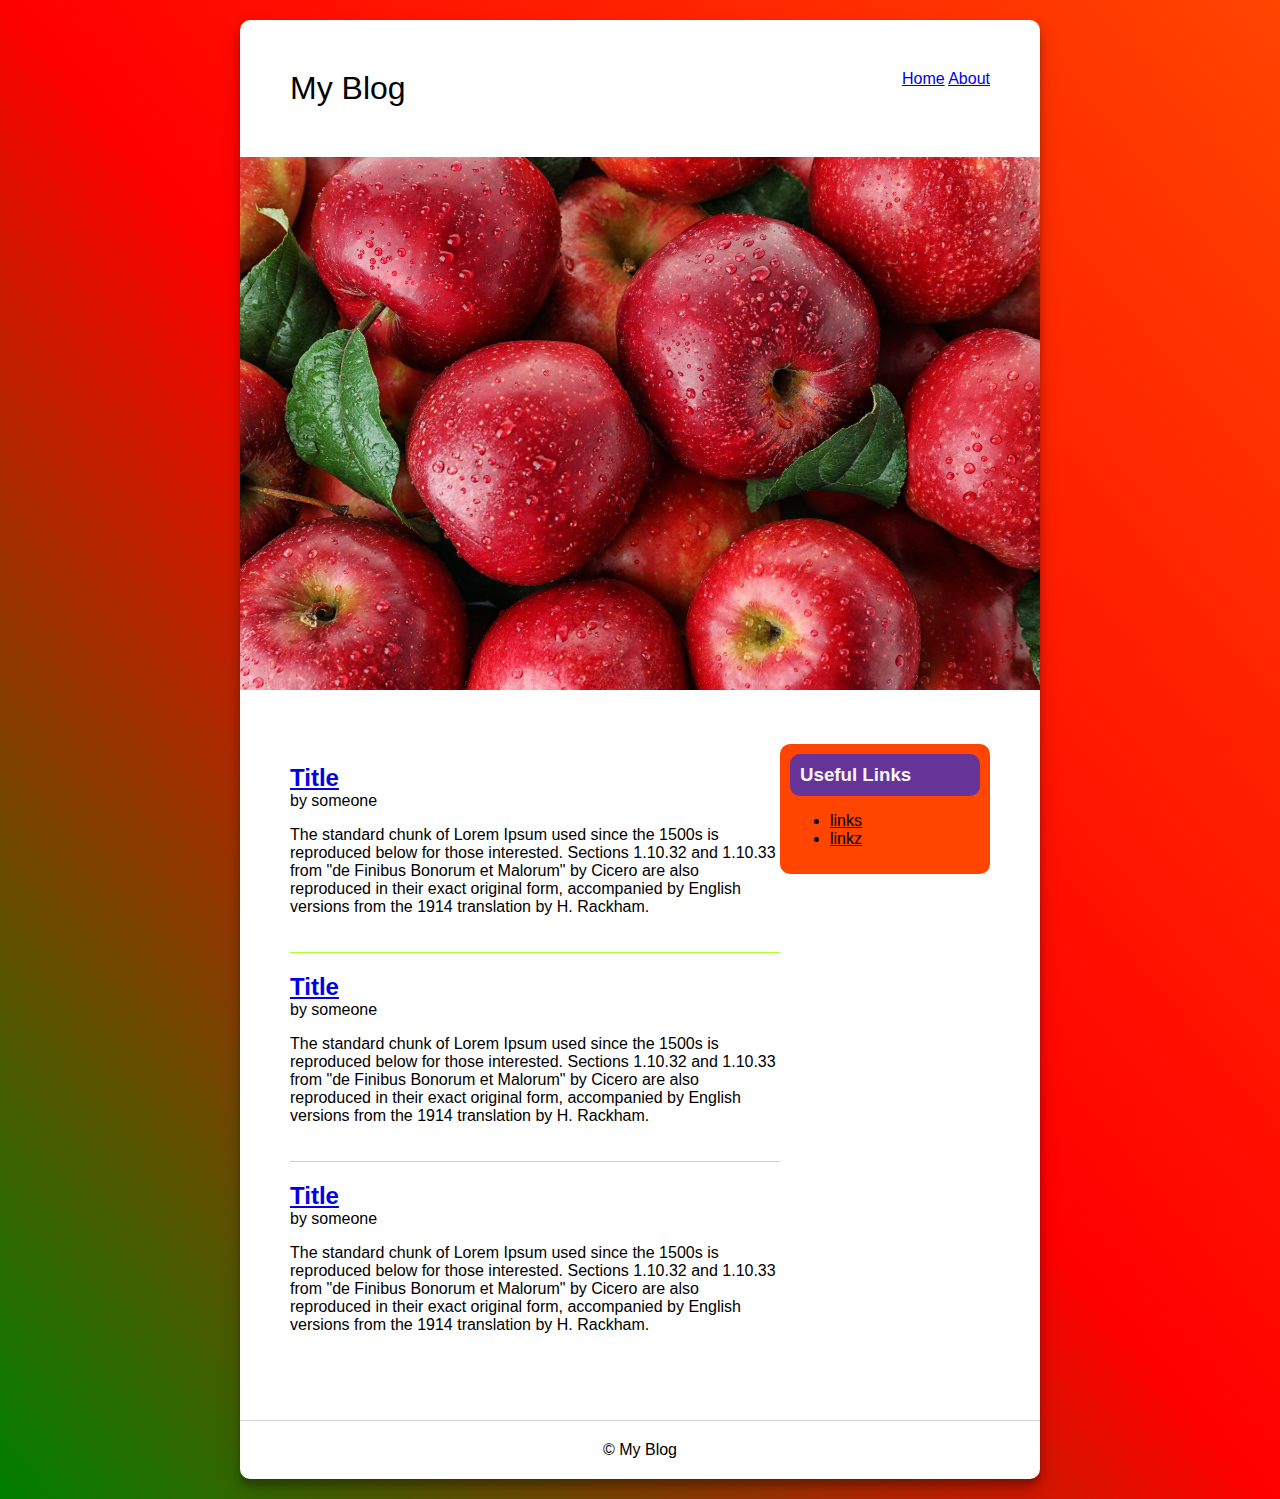
<file: Site/index.html>
<!DOCTYPE html>
<html lang="en">
<head>
    <meta charset="UTF-8">
    <meta http-equiv="X-UA-Compatible" content="IE=edge">
    <meta name="viewport" content="width=device-width, initial-scale=1.0">
    <link rel="stylesheet" href="css/style.css">
    <title>My Blog</title>
</head>
<body>
    <div class="wrapper" id="BxShadow">
        <header>
            <div id="Logo">
                My Blog
            </div>
            <nav>
                <a href="index.html">Home</a>
                <a href="#">About</a>
            </nav>
        </header>
        <div id="big-image">
            <img width="100%"  src="image/A.jpeg" alt="Picture of apples" >
        </div>
        <main>
            <section>
                <article>
                    <h2><a href="#">Title</a></h2>
                    <span>by someone</span>
                    <p>The standard chunk of Lorem Ipsum used since the 1500s is reproduced below for those interested. Sections 1.10.32 and 1.10.33 from "de Finibus Bonorum et Malorum" by Cicero are also reproduced in their exact original form, accompanied by English versions from the 1914 translation by H. Rackham.</p>
                </article>
                <article>
                    <h2><a href="#">Title</a></h2>
                    <span>by someone</span>
                    <p>The standard chunk of Lorem Ipsum used since the 1500s is reproduced below for those interested. Sections 1.10.32 and 1.10.33 from "de Finibus Bonorum et Malorum" by Cicero are also reproduced in their exact original form, accompanied by English versions from the 1914 translation by H. Rackham.</p>
                </article>
                <article>
                    <h2><a href="#">Title</a></h2>
                    <span>by someone</span>
                    <p>The standard chunk of Lorem Ipsum used since the 1500s is reproduced below for those interested. Sections 1.10.32 and 1.10.33 from "de Finibus Bonorum et Malorum" by Cicero are also reproduced in their exact original form, accompanied by English versions from the 1914 translation by H. Rackham.</p>
                </article>
            </section>
            <aside>
                <h3>Useful Links</h3>
                <ul>
                    <li>
                        <a href="#">links</a>
                    </li>
                    <li>
                        <a href="#">linkz</a>
                    </li>
                </ul>
            </aside>
        </main>
        <footer>
            &copy; My Blog
        </footer>
    </div>
</body>
</html>
</file>
<file: Site/css/style.css>
*{box-sizing: border-box;}

h2, h3{
    margin: 0;
}

#BxShadow{
box-shadow: 0 10px 20px rgba(0,0,0,0.19), 0 6px 6px rgba(0,0,0,0.23);
}

a:hover {
    color: red;
  }

body{
    background: linear-gradient(50deg, green, red, orangered);
    margin: 20px 0;
    font-family: sans-serif;
}

.wrapper{
    width: 800px;
    margin: 0 auto;
    background-color: white;
    border-radius: 10px;
}

header{
    padding: 50px;
    overflow: hidden;
}

header > #Logo{
    font-size: 2em;
    float: left;
}

nav{
    float: right;
}

main{
    padding: 50px;
    overflow: hidden;
}

section{
    width: 70%;
    float: left;
}

article{
    padding: 20px 0;
    border-bottom: 1px solid greenyellow;
}

article:last-child{
    border-bottom: 0px;
}

aside{
    width: 30%;
    float: right;
    background-color: orangered;
    padding: 10px;
    border-radius: 10px;
}

aside h3{
    background-color: rebeccapurple;
    color: whitesmoke;
    padding: 10px;
    border-radius: 10px;
}

aside a{
    color: rgb(0, 0, 0);
}

footer{
    padding: 20px;
    border-top: 1px solid lightgray;
    text-align: center;
}
</file>
